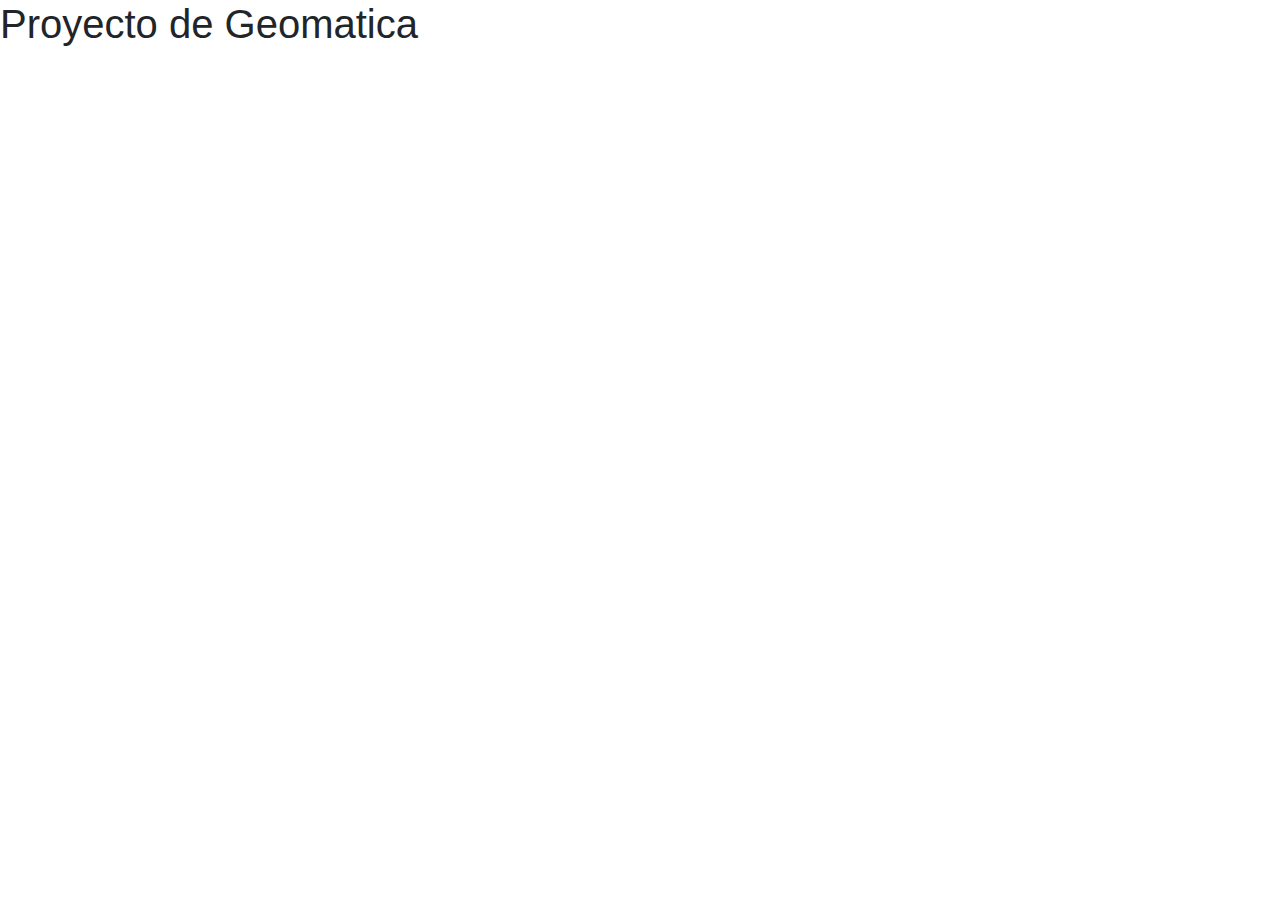
<file: index.html>
<!DOCTYPE html>
<html lang=es>
<head>
  <title>Proyecto Geomatica</title>
  <meta charset="utf-8">
  <meta name="viewport" content="width=device-width, initial-scale=1, shrink-to-fit=no">
  <link rel="stylesheet" href="https://maxcdn.bootstrapcdn.com/bootstrap/4.0.0/css/bootstrap.min.css" integrity="sha384-Gn5384xqQ1aoWXA+058RXPxPg6fy4IWvTNh0E263XmFcJlSAwiGgFAW/dAiS6JXm" crossorigin="anonymous">
</head>
<body>
  <h1>Proyecto de Geomatica</h1>

  <!-- js -->
  <script src="https://code.jquery.com/jquery-3.2.1.slim.min.js" integrity="sha384-KJ3o2DKtIkvYIK3UENzmM7KCkRr/rE9/Qpg6aAZGJwFDMVNA/GpGFF93hXpG5KkN" crossorigin="anonymous"></script>
  <script src="https://cdnjs.cloudflare.com/ajax/libs/popper.js/1.12.9/umd/popper.min.js" integrity="sha384-ApNbgh9B+Y1QKtv3Rn7W3mgPxhU9K/ScQsAP7hUibX39j7fakFPskvXusvfa0b4Q" crossorigin="anonymous"></script>
  <script src="https://maxcdn.bootstrapcdn.com/bootstrap/4.0.0/js/bootstrap.min.js" integrity="sha384-JZR6Spejh4U02d8jOt6vLEHfe/JQGiRRSQQxSfFWpi1MquVdAyjUar5+76PVCmYl" crossorigin="anonymous"></script>
</body>
</html>
</file>
